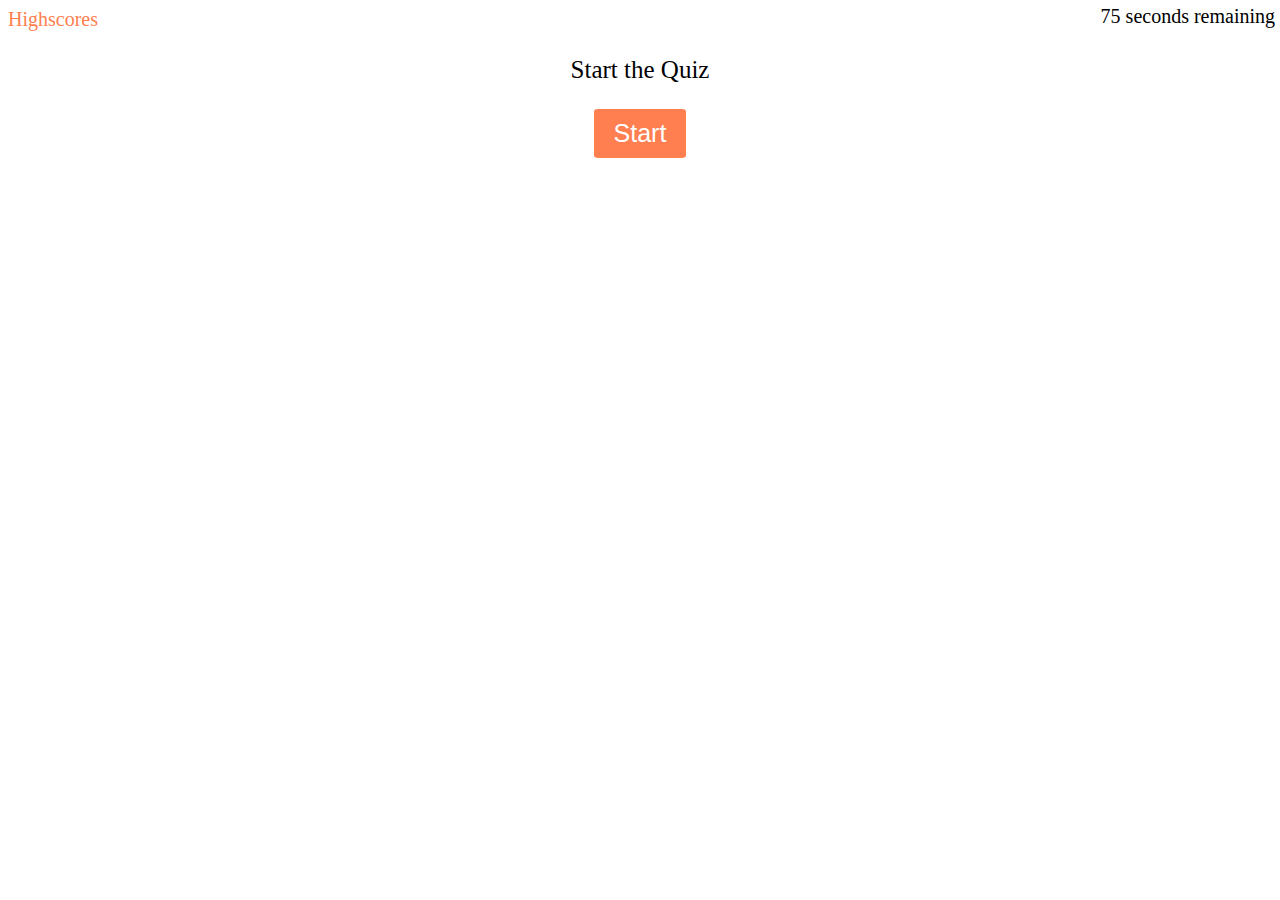
<file: index.html>
<!DOCTYPE html>
<html lang="en">
<head>
    <meta charset="UTF-8">
    <meta name="viewport" content="width=device-width, initial-scale=1.0">
    <link rel="stylesheet" href="style.css"> 
    <title>Code Quiz</title>
</head>
<body>
    <a href="highscores.html">Highscores</a>

    <span id="Timer"></span>

    <div id="startArea">

        <p class="startText">Start the Quiz</p>
        <button id="startBtn">Start</button>
    </div>

    <div id="questionArea" class="hide">
        <h2 id="Title"></h2>
        <div id="questions"></div>
    </div>
    
    <form id="submitHighscore" class="hide">
        <p>All done! Now submit your initials and score </p>
        <input id="initialsInput" placeholder="put initials here"> 
        <button id="submitBtn" type="submit">Submit</button> </input>
    </form>

    <p id="rightWrongText"></p>
    
    <script src="script.js"></script>
</body>
</html>
</file>
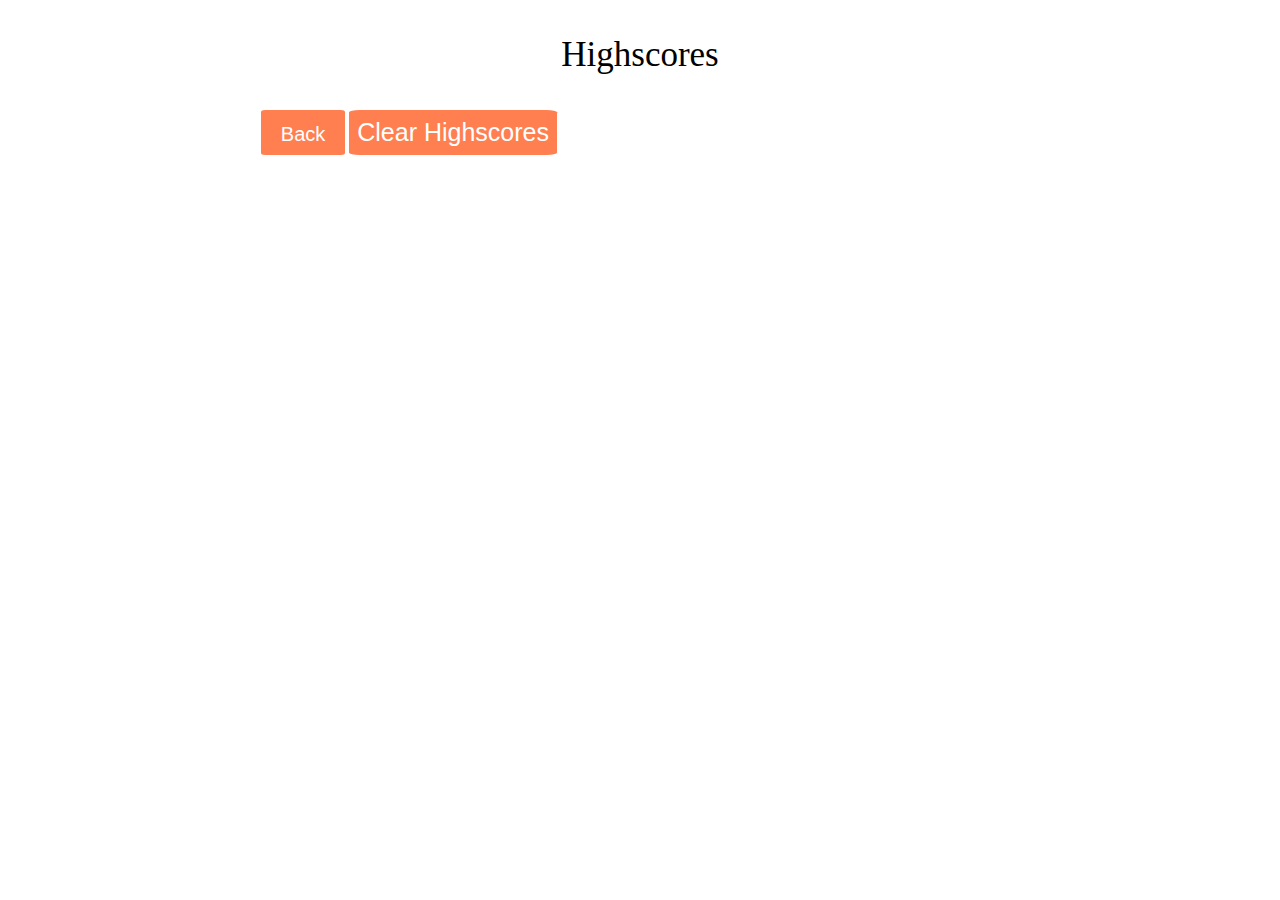
<file: highscores.html>
<!DOCTYPE html>
<html lang="en">
<head>
    <meta charset="UTF-8">
    <meta name="viewport" content="width=device-width, initial-scale=1.0">
    <link rel="stylesheet" href="style.css"> 
    <title>Code Quiz</title>
</head>
<body>  
    <!-- <a href="index.html">Back</a> -->
<div class="hsArea">
    <p class="listTitle">Highscores</p>
    <ol id="highscoresList">
    </ol>
    <button class="backBtn"><a href="index.html">Back</a></button>
    <button id="clearBtn">Clear Highscores</button>
</div>
    <script src="highscores.js"></script>
</body>
</html>
</file>
<file: style.css>
a{
    font-size: 20px;
    text-decoration: none;
    color: coral;
}

.hide{
    display: none;
}

#Timer{
    font-size: 20px;
    position: absolute;
    top: 5px;
    right: 5px;
}

.Correct{
    color: green;
}

.Incorrect{
    color: red;
}

button{
    font-size: 25px;
    background-color: coral;
    padding: 5px;
    text-align: center;
    border-radius: 5%;
    border: none;
    text-decoration: none;
    margin-bottom: 10px;
    color: white;
}

button:hover {
    background-color: rgba(255, 127, 80, 0.884);
}

.choiceBtn{
    padding: 10px;
    display: block;
    margin-left: 20%;
}

#startBtn{
    padding: 10px;
    padding-left:  20px;
    padding-right: 20px;
}

#startArea, 
#questionArea,
#submitHighscore,
#hsArea {
    text-align: center;
}

.startText {
    font-size: 25px;
}

#highscoresList {
    list-style-position: inside;
}

li{
    font-size: 20px;
    padding: 5px;
    margin-left: 20%;
    margin-right: 20%;
}

li:nth-of-type(odd) {
    background-color: coral;
    color: white;
}

.listTitle{
    text-align: center;
    font-size: 35px;
}

.hsArea button{
    padding: 8px;
}

.backBtn{
    margin-left: 20%;
}

.backBtn{
    padding-left:  20px !important;
    padding-right: 20px !important;
}

.backBtn a{
    color:white;
}

#submitHighscore {
    font-size: 25px;
}

#initialsInput{
    border-color: coral;
    font-size: 25px;
    color: cornflowerblue;
}

#initialsInput::placeholder{
    color: rgba(255, 68, 0, 0.753);
}


#initialsInput:focus, 
a:focus, 
button:focus{
    outline-color: rgb(255, 92, 32);
}
</file>
